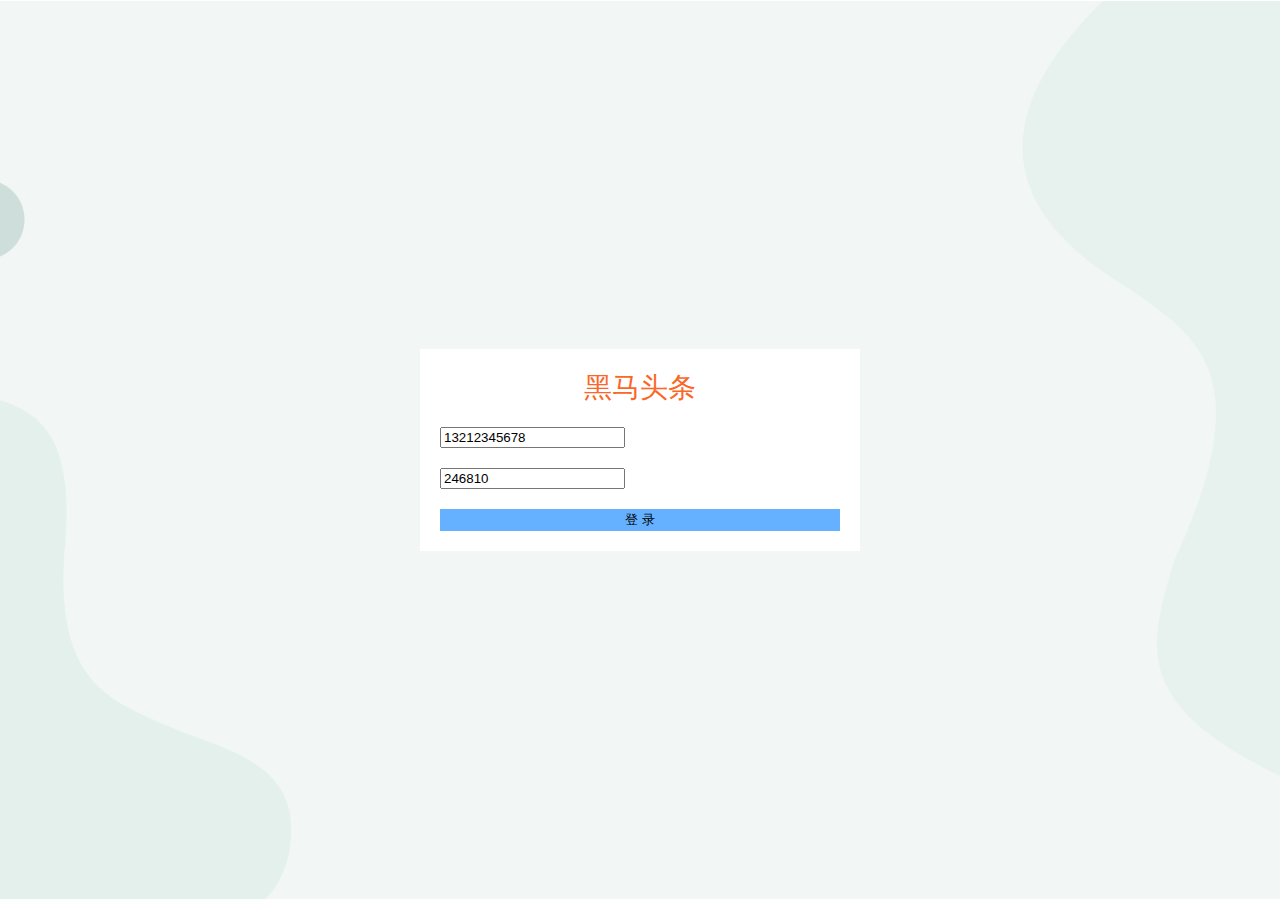
<file: login/index.html>
<!doctype html><html lang="en"><head><meta charset="UTF-8"><meta http-equiv="X-UA-Compatible" content="IE=edge"><meta name="viewport" content="width=device-width,initial-scale=1"><title>黑马头条-数据管理平台</title><link href="https://lf26-cdn-tos.bytecdntp.com/cdn/expire-1-M/bootstrap/5.1.3/css/bootstrap.min.css" rel="stylesheet"/><script defer="defer" src="../common/index.js"></script><script defer="defer" src="../login/index.js"></script><link href="../login/index.css" rel="stylesheet"></head><body><div class="alert info-box">操作结果</div><div class="login-wrap"><div class="title">黑马头条</div><div><form class="login-form"><div class="item"><input class="form-control" name="mobile" placeholder="请输入手机号" value="13212345678"></div><div class="item"><input class="form-control" name="code" placeholder="默认验证码246810" value="246810"></div><div class="item"><button type="button" class="btn btn-primary btn">登 录</button></div></form></div></div><script src="https://lf3-cdn-tos.bytecdntp.com/cdn/expire-1-M/axios/0.26.0/axios.js"></script><script src="https://lf6-cdn-tos.bytecdntp.com/cdn/expire-1-M/bootstrap/5.1.3/js/bootstrap.min.js"></script></body></html>
</file>
<file: login/index.css>
body,html{align-items:center;display:flex;height:100%;justify-content:center}.alert{display:none;left:50%;position:fixed;top:50px;transform:translateX(-50%);width:400px}.show{display:block!important}.login-wrap{background-color:#fff;padding:20px;width:400px}.login-wrap .title{color:#fc6627;font-size:28px;text-align:center}.login-wrap .login-form{margin-top:20px}input::-webkit-input-placeholder{color:#dcdfe6!important}.login-form .btn{background-color:#66b1ff;border:1px solid #66b1ff;width:100%}.login-form .item:nth-child(n+1){margin-top:20px}body{background:url(../assets/ca162aa839fe88baf6e0.png) no-repeat 50%/cover}
</file>
